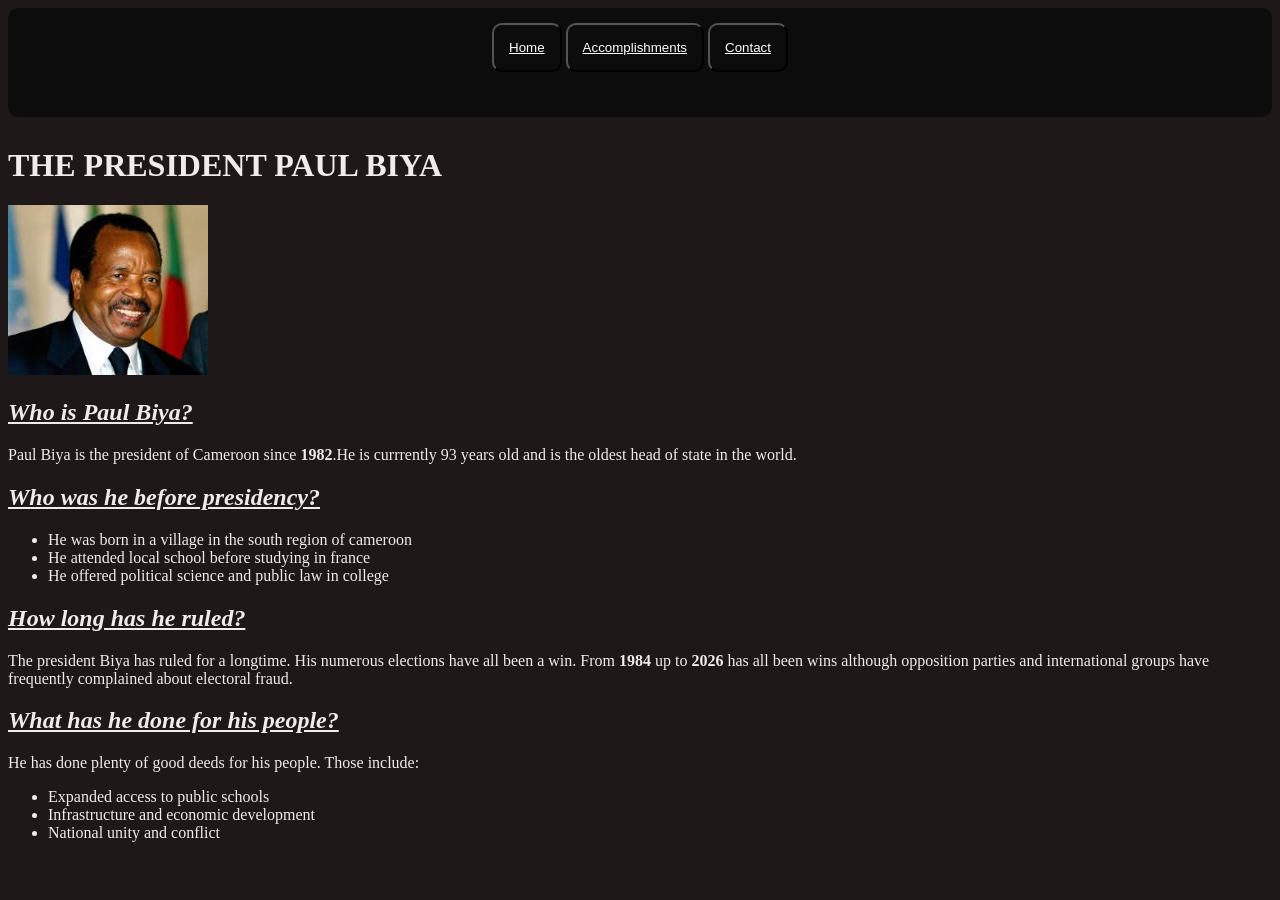
<file: index.html>
<!doctype html>
<html>
  <head>
    <title>Documentation website</title>
    <link rel="stylesheet" href="style.css" />
  </head>
  <body>
    <header class="btn">
      <nav>
   <button> <a href="index.html">Home</a> </button>
   <button> <a href="accomplish.html">Accomplishments</a> </button>
   <button> <a href="contact.html">Contact</a> </button>
   </nav>
  </header>
    <header>
      <h1><b>THE PRESIDENT PAUL BIYA</b></h1>
      <img src="images/images.jpg" alt="picture of the president" />
    </header>
    <h2>
      <u><i>Who is Paul Biya?</i></u>
    </h2>
    <p>
      Paul Biya is the president of Cameroon since <b>1982</b>.He is currrently
      93 years old and is the oldest head of state in the world.
    </p>
    <h2>
      <u><i>Who was he before presidency?</i></u>
    </h2>
    <ul>
      <li>He was born in a village in the south region of cameroon</li>
      <li>He attended local school before studying in france</li>
      <li>He offered political science and public law in college</li>
    </ul>
    <h2>
      <u><i>How long has he ruled?</i></u>
    </h2>
    <p>
      The president Biya has ruled for a longtime. His numerous elections have
      all been a win. From <b>1984</b> up to <b>2026</b> has all been wins
      although opposition parties and international groups have frequently
      complained about electoral fraud.
    </p>
    <h2>
      <u><i>What has he done for his people?</i></u>
    </h2>
    
    <p>He has done plenty of good deeds for his people. Those include:</p>
    <ul>
      <li>Expanded access to public schools</li>
      <li>Infrastructure and economic development</li>
      <li>National unity and conflict</li>
    </ul>
  </body>
  
</html>
</file>
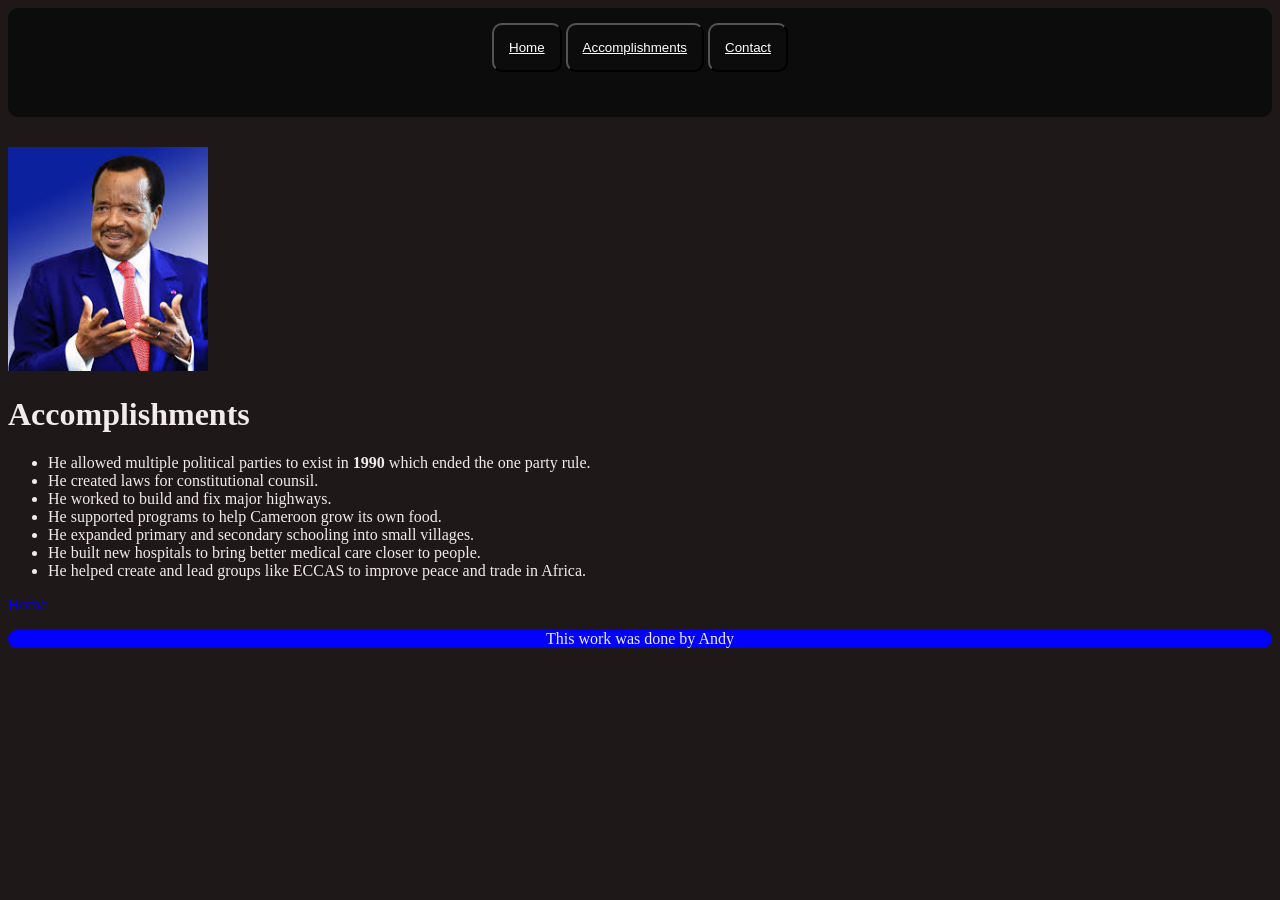
<file: accomplish.html>
<!doctype html>
<html>
  <head>
    <title>Accomplishments</title>
    <link rel="stylesheet" href="style.css" />
  </head>
  <body>
   
    <header class="btn">
      <nav>
   <button> <a href="index.html">Home</a> </button>
   <button> <a href="accomplish.html">Accomplishments</a> </button>
   <button> <a href="contact.html">Contact</a> </button>
   </nav>
  </header>
   <img src="images/images (1).jpg" />
    <header>
      <h1><b>Accomplishments</b></h1>
    </header>
    <ul>
      <li>
        He allowed multiple political parties to exist in <b>1990</b> which
        ended the one party rule.
      </li>
      <li>He created laws for constitutional counsil.</li>
      <li>He worked to build and fix major highways.</li>
      <li>He supported programs to help Cameroon grow its own food.</li>
      <li>He expanded primary and secondary schooling into small villages.</li>
      <li>
        He built new hospitals to bring better medical care closer to people.
      </li>
      <li>
        He helped create and lead groups like ECCAS to improve peace and trade
        in Africa.
      </li>
    </ul>

    <a href="home.html">Home</a>
    <footer>
      <p>This work was done by Andy</p>
    </footer>

  </body>
</html>
</file>
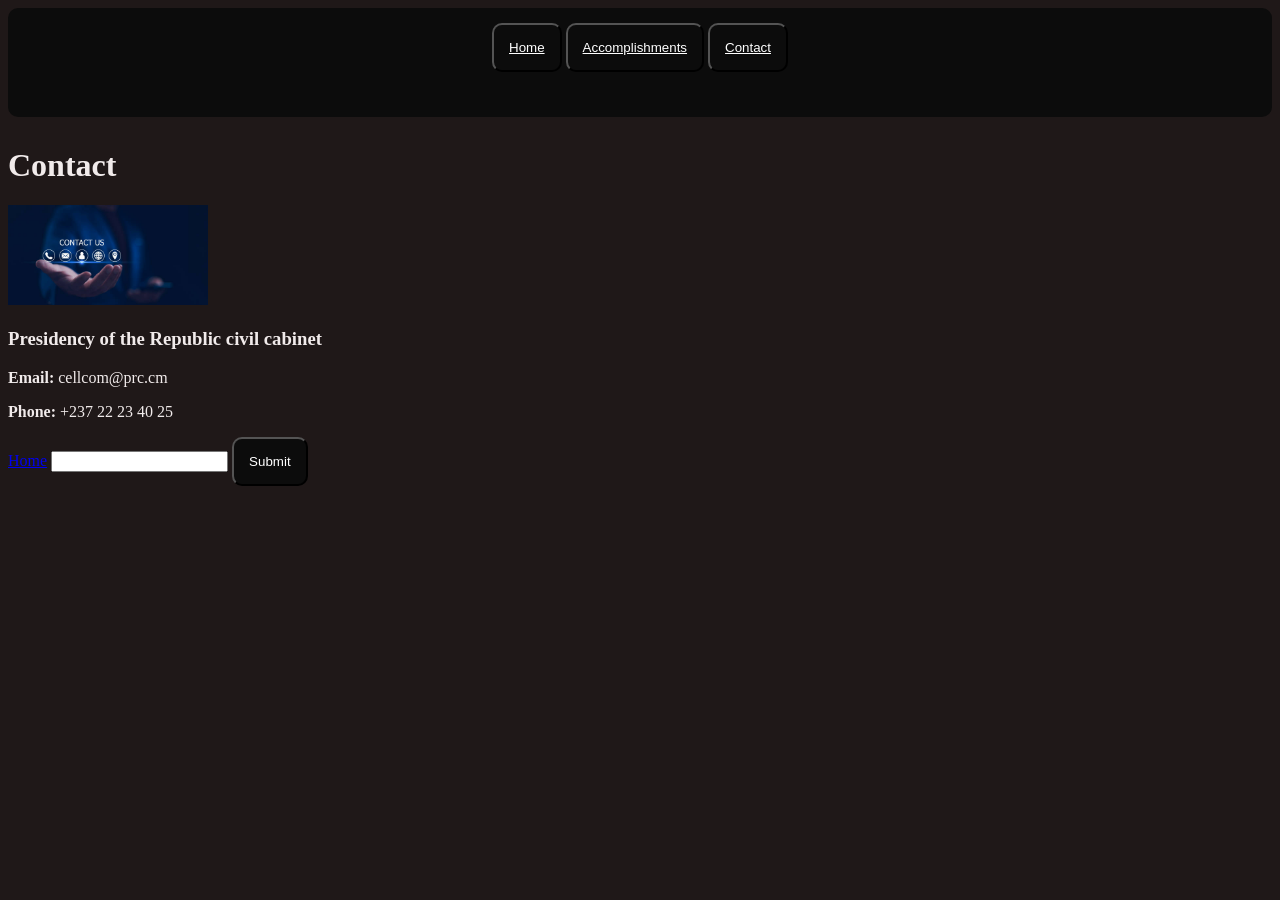
<file: contact.html>
<!doctype html>
<html>
  <head>
    <header class="btn">
      <nav>
   <button> <a href="index.html">Home</a> </button>
   <button> <a href="accomplish.html">Accomplishments</a> </button>
   <button> <a href="contact.html">Contact</a> </button>
   </nav>
  </header>
    <title>Contact</title>
    <link rel="stylesheet" href="style.css">
  </head>
  <body>
    <header>
      <h1><b>Contact</b></h1>
      <img src="images/pic.jpg" alt="" />
    </header>
    <h3><b>Presidency of the Republic civil cabinet</b></h3>
    <p><b>Email:</b> cellcom@prc.cm</p>
    <p><b>Phone:</b> +237 22 23 40 25</p>
    <a href="index.html">Home</a>
    <input  type="">
    <button>Submit</button>
  </body>
</html>
</file>
<file: style.css>
body{
    background-color: rgb(31, 24, 24);
    text-align: left;
    color: rgb(241, 235, 235);
}

img {
    width: 200px;
    float: center;
}
footer{
    
    background-color: blue;
    border-radius: 10px;
    
    text-align: center;

}
.btn{
    border-radius: 10px;
    text-decoration: none;
    padding: 15px;
    color: white;
    background-color:rgb(12, 12, 12);
    margin-bottom: 30px;
    text-align: center;
}
button{
    justify-content: space-between;
    border-radius: 10px;
    text-decoration: none;
    padding: 15px;
    color: white;
    background-color:rgb(12, 12, 12);
    margin-bottom: 30px;
}
nav a{
    border-radius: 5px;
    color: white;
}
</file>
